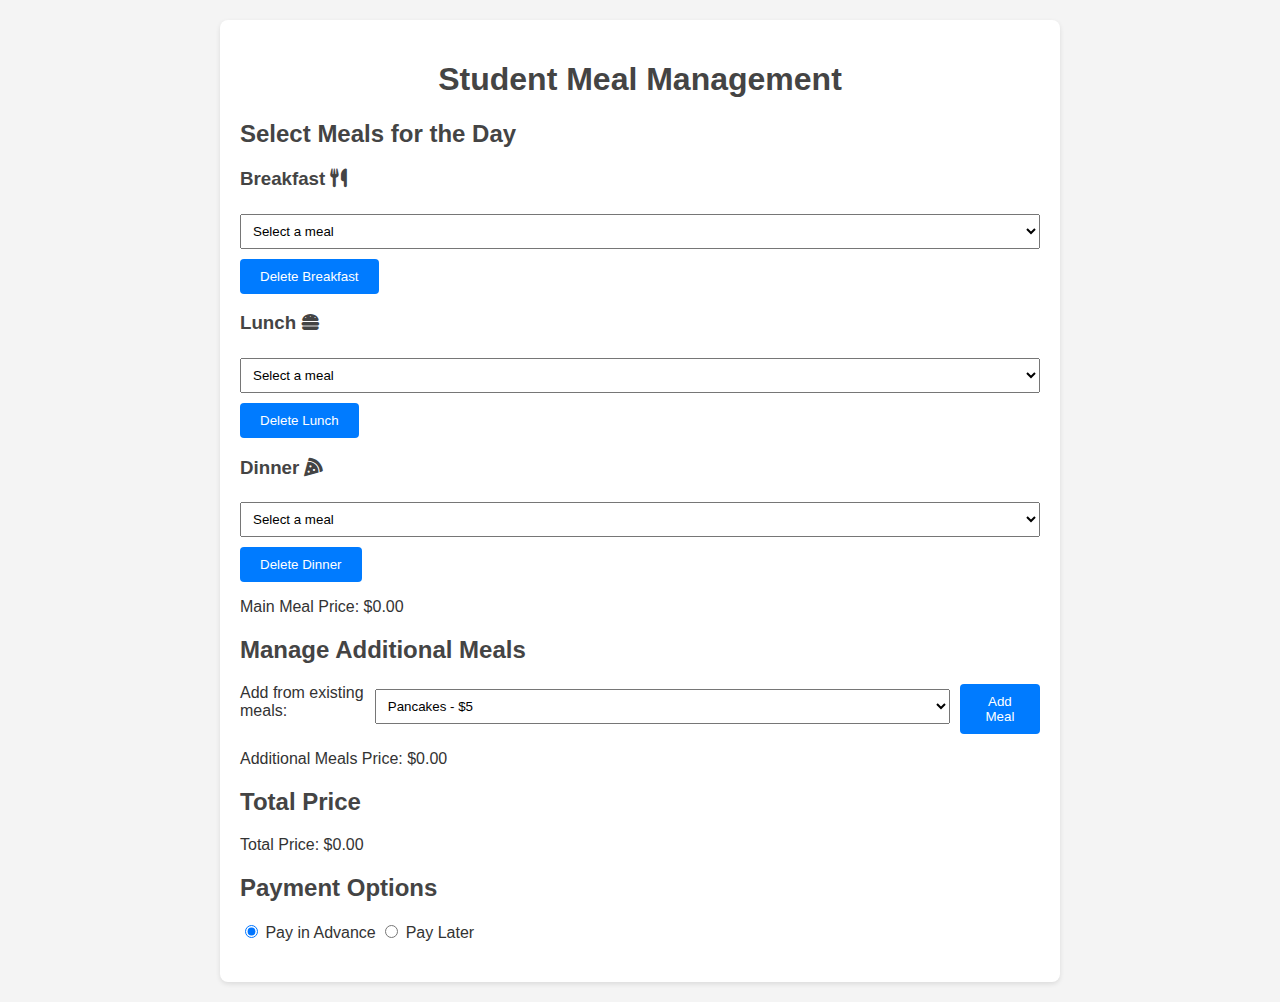
<file: index.html>
<!DOCTYPE html>
<html lang="en">
<head>
    <meta charset="UTF-8">
    <meta name="viewport" content="width=device-width, initial-scale=1.0">
    <title>Student Meal Management</title>
    <!-- FontAwesome Icons -->
    <link rel="stylesheet" href="https://cdnjs.cloudflare.com/ajax/libs/font-awesome/6.0.0-beta3/css/all.min.css">
    <!-- External CSS -->
    <link rel="stylesheet" href="styles.css">
</head>
<body>
    <div class="container">
        <header>
            <h1>Student Meal Management</h1>
        </header>
        <main>
            <!-- Predefined Meals Section -->
            <section class="meal-selection">
                <h2>Select Meals for the Day</h2>
                <div class="meal" id="breakfast">
                    <h3>Breakfast <i class="fas fa-utensils"></i></h3>
                    <select id="breakfast-menu">
                        <option value="5">Pancakes - $5</option>
                        <option value="6">Omelette - $6</option>
                        <option value="4">Toast & Jam - $4</option>
                    </select>
                    <button onclick="deleteMeal('breakfast-menu')">Delete Breakfast</button>
                </div>
                <div class="meal" id="lunch">
                    <h3>Lunch <i class="fas fa-hamburger"></i></h3>
                    <select id="lunch-menu">
                        <option value="10">Grilled Chicken - $10</option>
                        <option value="8">Vegetable Salad - $8</option>
                        <option value="12">Steak - $12</option>
                    </select>
                    <button onclick="deleteMeal('lunch-menu')">Delete Lunch</button>
                </div>
                <div class="meal" id="dinner">
                    <h3>Dinner <i class="fas fa-pizza-slice"></i></h3>
                    <select id="dinner-menu">
                        <option value="9">Pizza - $9</option>
                        <option value="11">Pasta - $11</option>
                        <option value="7">Soup - $7</option>
                    </select>
                    <button onclick="deleteMeal('dinner-menu')">Delete Dinner</button>
                </div>
                <p id="main-meal-price">Main Meal Price: $0</p>
            </section>

            <!-- Additional Meals Section -->
            <section class="extras">
                <h2>Manage Additional Meals</h2>
                <div class="add-meal-form">
                    <label for="new-meal-dropdown">Add from existing meals:</label>
                    <select id="new-meal-dropdown">
                        <!-- Options will populate dynamically -->
                    </select>
                    <button onclick="addMeal()">Add Meal</button>
                </div>
                <div id="additional-meal-dropdowns">
                    <!-- Additional meal dropdowns will appear here -->
                </div>
                <p id="additional-meals-price">Additional Meals Price: $0</p>
            </section>

            <section class="total">
                <h2>Total Price</h2>
                <p id="total-price">Total Price: $0</p>
            </section>

            <section class="payment">
                <h2>Payment Options</h2>
                <label>
                    <input type="radio" name="payment" value="advance" checked> Pay in Advance
                </label>
                <label>
                    <input type="radio" name="payment" value="later"> Pay Later
                </label>
            </section>
        </main>
     
    </div>
    <!-- External JS -->
    <script src="script.js"></script>
</body>
</html>
</file>
<file: styles.css>
body {
    font-family: Arial, sans-serif;
    margin: 0;
    padding: 0;
    background: #f4f4f4;
    color: #333;
}

.container {
    max-width: 800px;
    margin: 20px auto;
    padding: 20px;
    background: #fff;
    border-radius: 8px;
    box-shadow: 0 2px 5px rgba(0, 0, 0, 0.1);
}

header {
    text-align: center;
    margin-bottom: 20px;
}

h1, h2, h3 {
    color: #444;
}

.meal-selection, .extras, .total, .payment {
    margin-bottom: 20px;
}

.meal {
    margin-bottom: 15px;
}

select {
    width: 100%;
    padding: 8px;
    margin-top: 5px;
    margin-bottom: 10px;
}

button {
    padding: 10px 20px;
    background: #007BFF;
    color: white;
    border: none;
    border-radius: 4px;
    cursor: pointer;
}

button:hover {
    background: #0056b3;
}

.add-meal-form {
    display: flex;
    gap: 10px;
    margin-bottom: 15px;
}

.additional-meal-container {
    display: flex;
    justify-content: space-between;
    align-items: center;
    margin-top: 10px;
}

.additional-meal-container select {
    flex: 1;
    margin-right: 10px;
}
</file>
